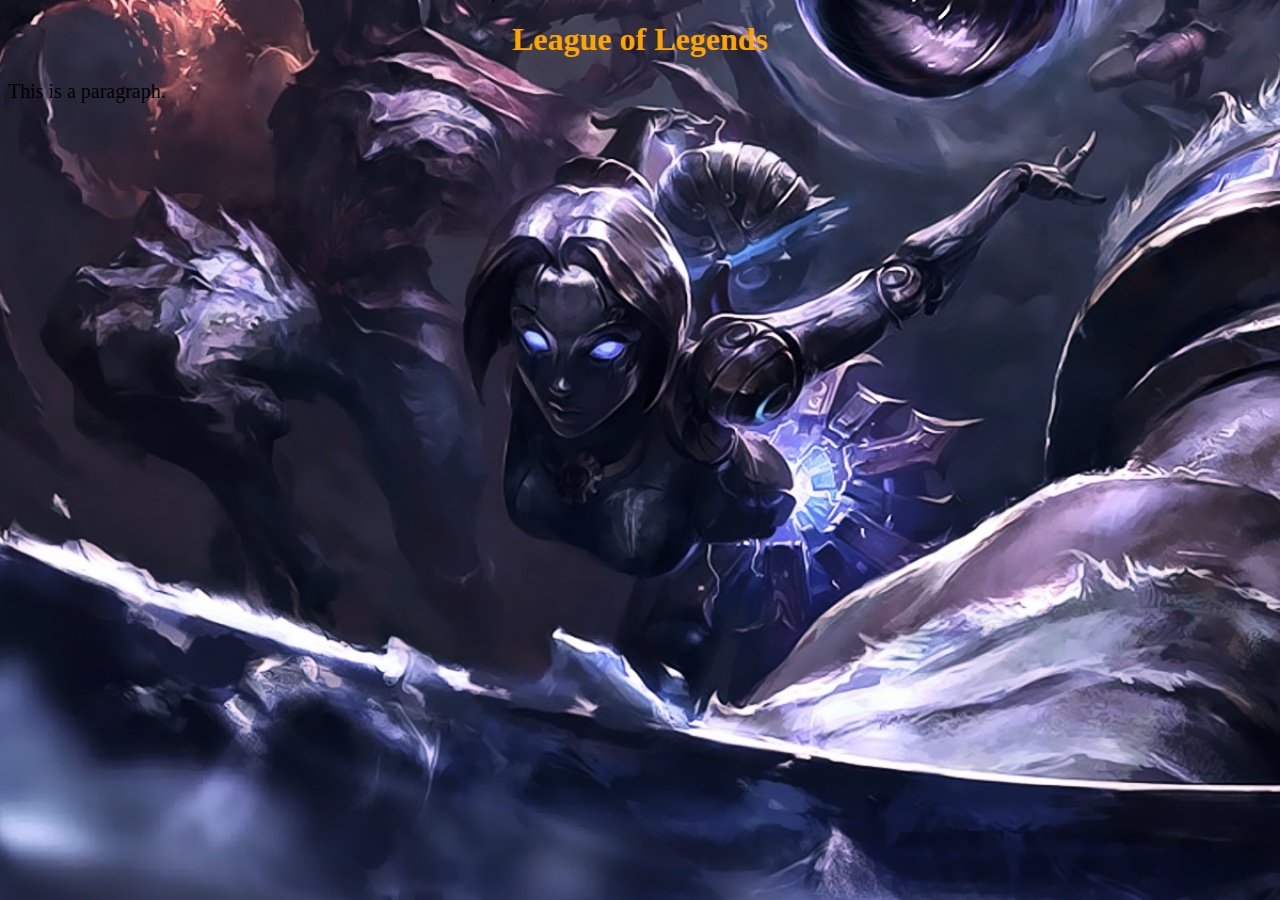
<file: index.html>
<!DOCTYPE html>
<html>
	<head>
		<title>lol-index</title>
		<link rel="stylesheet" type="text/css" href="css/main.css">
	</head>
	<body>

		<h1 class="Rete">League of Legends</h1>
		<p id="Qter">This is a paragraph.</p>

	</body>
</html>
</file>
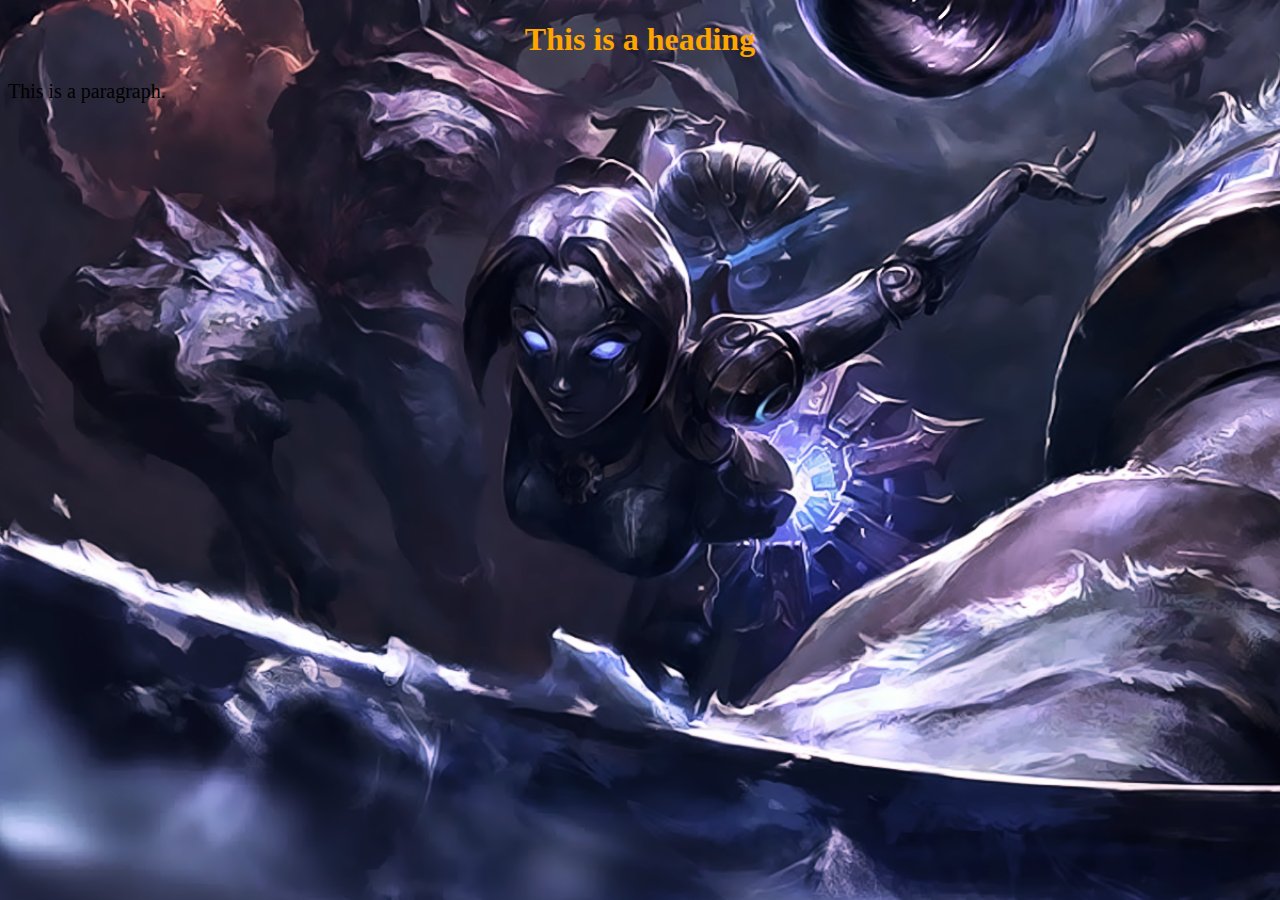
<file: static/main.html>
<!DOCTYPE html>
<html>
	<head>
		<title>lol-main</title>
		<link rel="stylesheet" type="text/css" href="../css/main.css">
	</head>
	<body>

		<h1 class="Rete">This is a heading</h1>
		<p id="Qter">This is a paragraph.</p>

	</body>
</html>
</file>
<file: css/main.css>
body {
    background-image: url("../media/bag.PNG");
	background-repeat: no-repeat;
	background-size:100%;
}
.Rete{
    color: orange;
    text-align: center;
	text-shadow: green;
}
#Qter{
    font-family: "Times New Roman";
    font-size: 20px;
}
</file>
